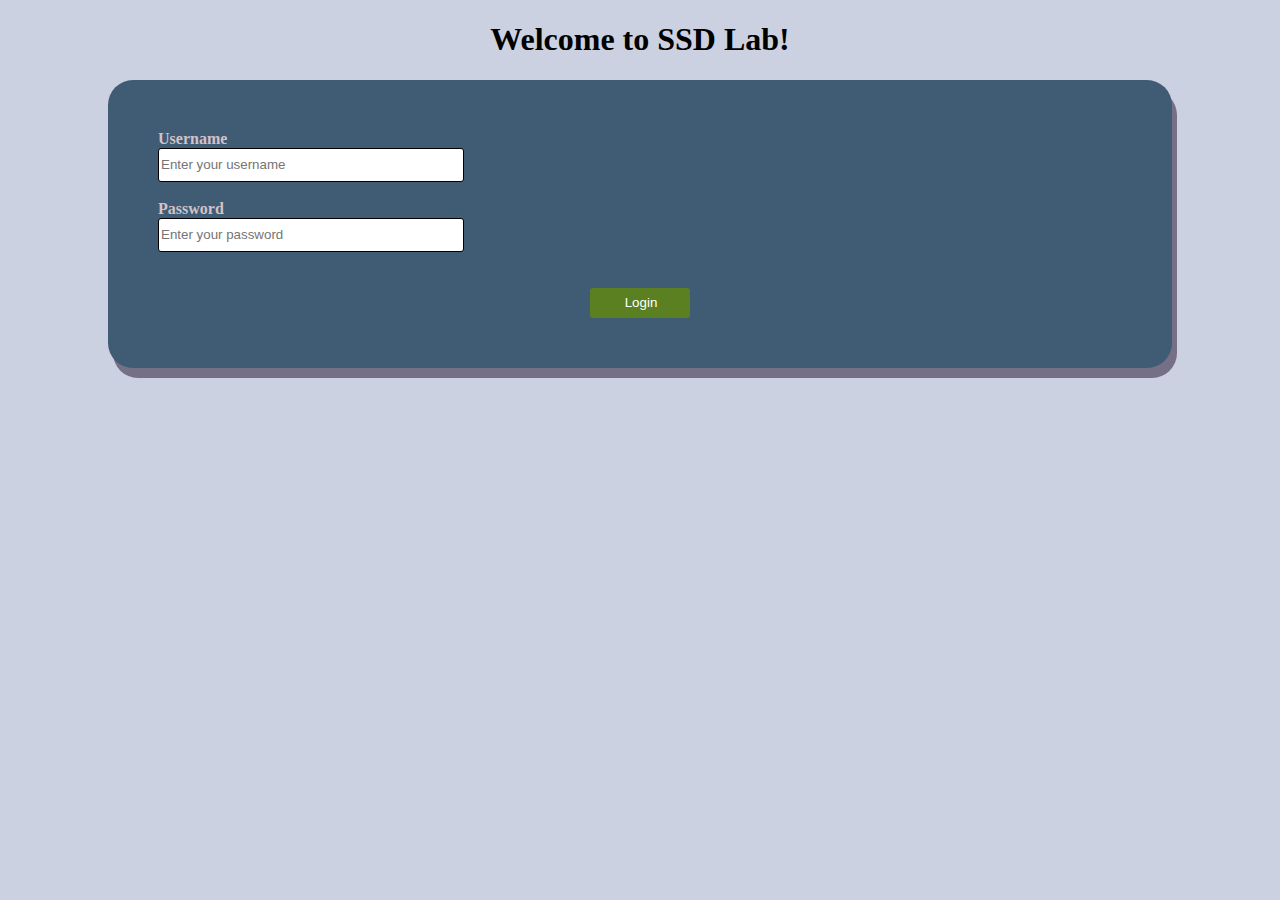
<file: ssd_lab_activity_5/index.html>
<!DOCTYPE html>
<html>

<head>
    <title>Login Page</title>
    <link rel="stylesheet" type="text/css" href="styleindex.css">
</head>

<body>
    <h1>Welcome to SSD Lab!</h1>
    <div class="box">
        <label for="username">
            <b>Username</b>
        </label>
        <input type="text" id = "user" placeholder="Enter your username">
        <br>
        <label for="Password">
            <b>Password</b>
        </label>
        <input type="text" id = "pass" placeholder="Enter your password">
        <br>
        <br>
        <!-- <input type="button" value="Login"> -->
        <button id = "btn" onclick="document.location='studentRecords.html'">Login</button>
    </div>
</body>

</html>
</file>
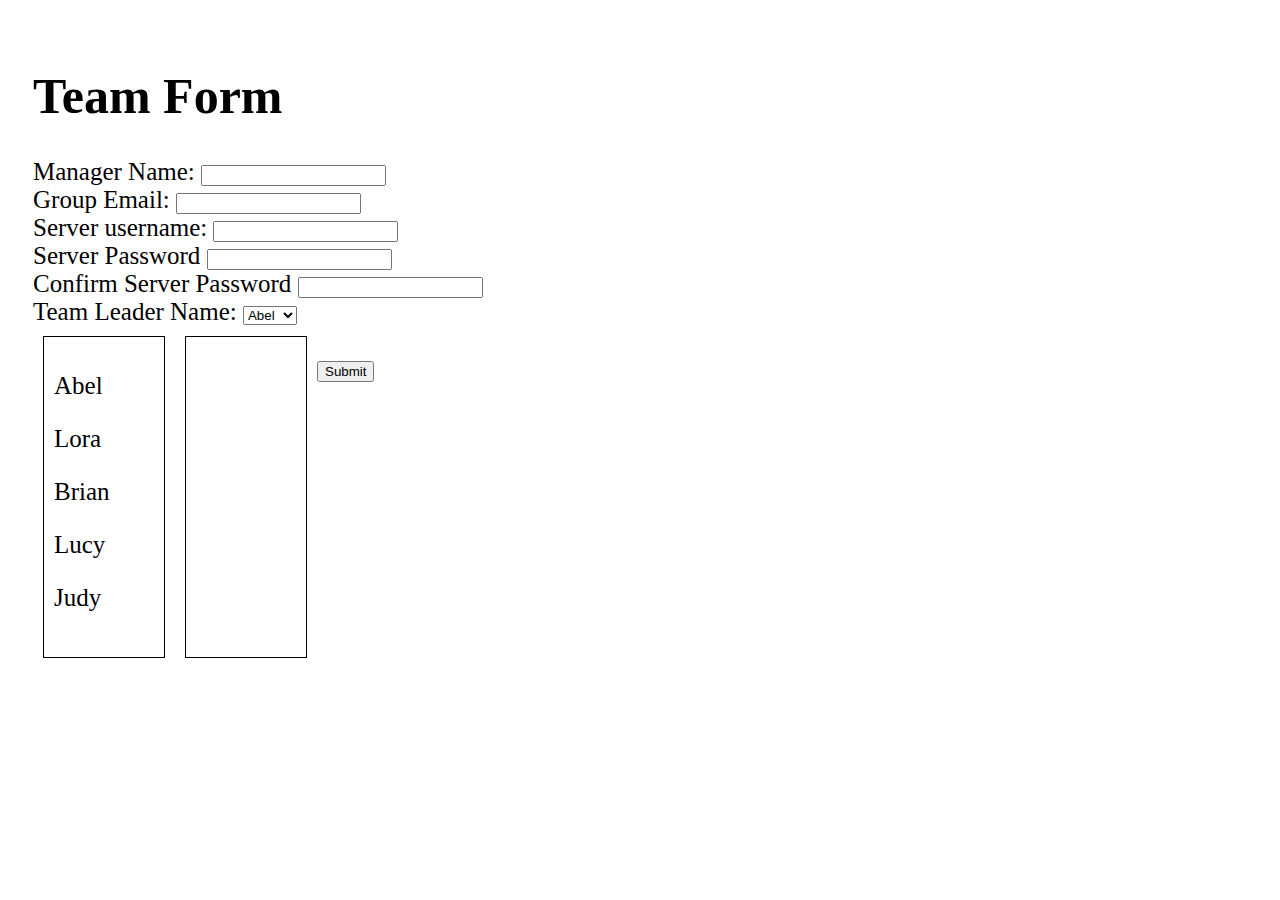
<file: ssd_lab_activity_6/index.html>
<!DOCTYPE html>
<html>

<head>
    <title>Form</title>
    <link rel="stylesheet" type="text/css" href="style.css">
    <script src = "indexfunc.js"></script>
</head>

<body>
    <h1>Team Form</h1>
    <form id >
        <label for="manager">Manager Name:</label>
        <input type="text" id="username" name="username" required>
        <br>
        <label for="email">Group Email:</label>
        <input type="email" id="email" name="email" required>
        <br>
        <label for="username">Server username:</label>
        <input type="text" name="username" pattern="(?=.*\d)(?=.*[a-z])(?=.*[A-Z]).*" id="username"
        title="Must contain at least one  number and one uppercase and lowercase letter" required>
        <br>
        <label for="password">Server Password</label>
        <input type="password" id="password" required>
        <br>
        <label for="password">Confirm Server Password</label>
        <input type="password" id="confirm_password" onfocusout="passwordvalid()" required>
        <br>
        <label for="team leader">Team Leader Name:</label>
        <select id="name" name="name">
            <option value="Abel">Abel</option>
            <option value="Lora">Lora</option>
            <option value="Brian">Brian</option>
            <option value="Lucy">Lucy</option>
            <option value="Judy">Judy</option>
        </select>

            <br>
            <div id="div1" ondrop="drop(event)" ondragover="allowDrop(event)">
                <p draggable="true" ondragstart="drag(event)" id="drag1">Abel</p>
                <p draggable="true" ondragstart="drag(event)" id="drag2">Lora</p>
                <p draggable="true" ondragstart="drag(event)" id="drag3">Brian</p>
                <p draggable="true" ondragstart="drag(event)" id="drag4">Lucy</p>
                <p draggable="true" ondragstart="drag(event)" id="drag5">Judy</p>
            </div>

            <div id="div2" ondrop="drop(event)" ondragover="allowDrop(event)"></div>
            <br>

            <button type="submit">Submit</button>
 
    </form>
</body>
</file>
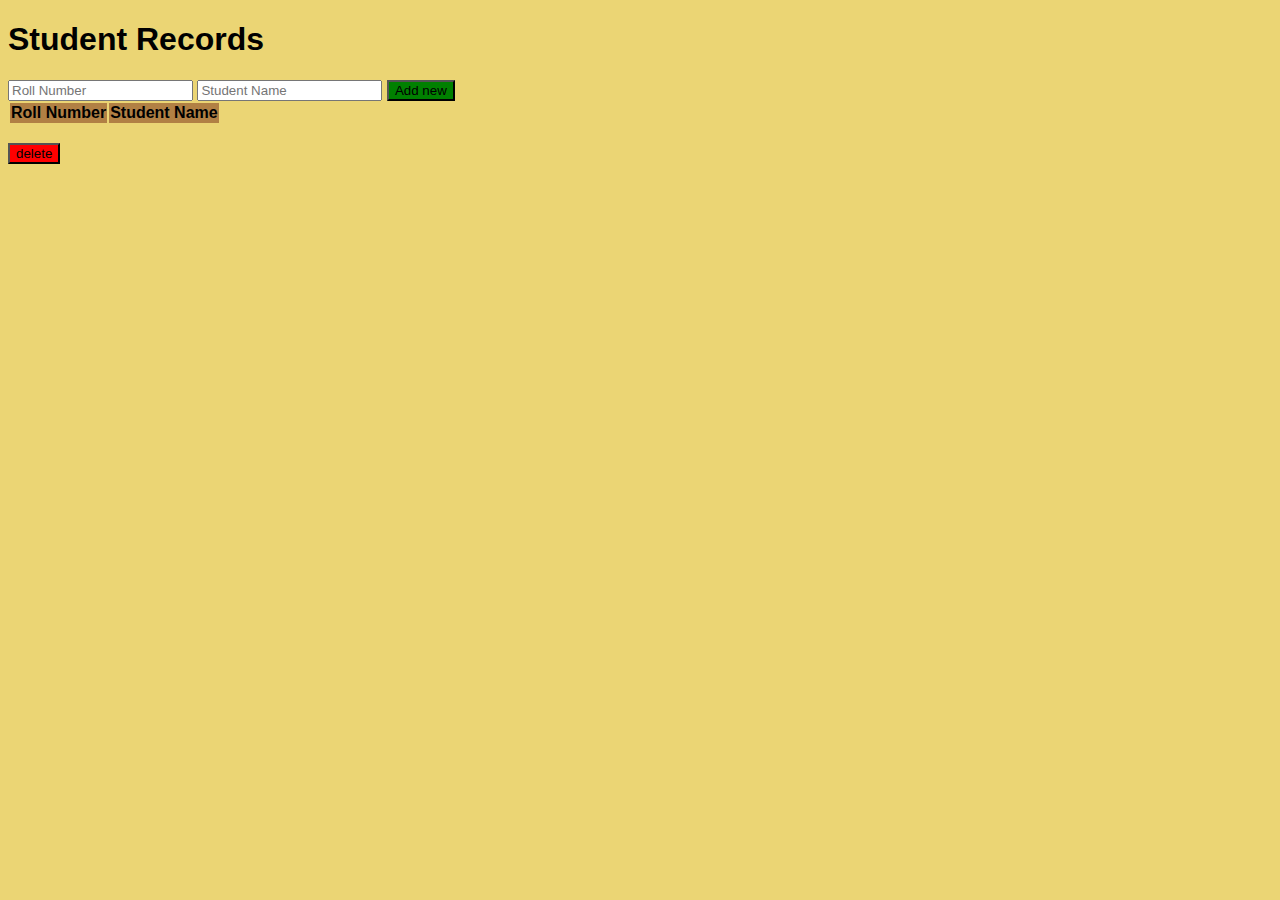
<file: ssd_lab_activity_5/studentRecords.html>
<!DOCTYPE html>
<html>

<head>
    <title>Student Records</title>
    <link rel="stylesheet" type="text/css" href="stylerecord.css">
</head>

<body>
    <h1>Student Records</h1>
    <div class="Records">
        <input type="text" id="Roll" placeholder="Roll Number">
        <input type="text" id="Name" placeholder="Student Name">
        <input type="button" id = "addbtn" value="Add new" onClick="addRow()">
        <table id="table">
            <tr>
                <th>Roll Number</th>
                <th>Student Name</th>
            </tr>
            <!-- <tr>
                <td>3255</td>
                <td>Qwerty</td>
            </tr>
            <tr>
                <td>3218</td>
                <td>Hello</td>
            </tr> -->
        </table>
        <br>
        <input type="button" id = "delbtn" value="delete" onClick="deleteRow()">
    </div>
    <script>
        function addRow() {
            if (document.getElementById("Roll").value == '' || document.getElementById("Name").value == '') {
                return;
            }
            var table = document.getElementById("table");
            var td1 = document.createElement("td");
            var td2 = document.createElement("td");
            var row = document.createElement("tr");
            td1.innerHTML = document.getElementById("Roll").value;
            td2.innerHTML = document.getElementById("Name").value;
            row.appendChild(td1);
            row.appendChild(td2);
            table.children[0].appendChild(row);
            document.getElementById("Roll").value = '';
            document.getElementById("Name").value = '';
        }

        function deleteRow() {
            var table = document.getElementById("table");
            var rowCount = table.rows.length;
            table.deleteRow(rowCount - 1);
        }
    </script>
</body>

</html>
</file>
<file: ssd_lab_activity_5/styleindex.css>
h1{
    text-align: center;
}

body{
    background-color: #c9cfdff2;
}

.box {
    display: flex;
    justify-content: center;
    flex-direction: column;
    align-content: center;
    /* margin: auto; */
    margin: 20px 100px;
    padding: 50px;
    box-shadow: 5px 10px #757086;
    background-color: #3f5c74;
    color: rgb(212, 193, 200);
    border-radius: 25px;
    }

#user{
    width: 300px;  
    height: 30px;  
    border: none;  
    border-radius: 3px;  
    border: 1px solid black;
}

#pass{
    width: 300px;  
    height: 30px;  
    border: none;  
    border-radius: 3px;  
    border: 1px solid black;  
}

#btn{
    width: 100px;  
    height: 30px;  
    border: none;  
    border-radius: 3px;  
    padding-left: 8px;  
    align-self: center;
    background-color: rgb(90, 128, 34);
    color: white;
}

#user:hover #pass:hover {
    border: 1px goldenrod ;
}
</file>
<file: ssd_lab_activity_6/style.css>
#div1, #div2 {
    float: left;
    width: 100px;
    height: 300px;
    margin: 10px;
    padding: 10px;
    border: 1px solid black;
  }

  body {
    padding: 25px;
    background-color: white;
    color: black;
    font-size: 25px;
  }
  
  .dark-mode {
    background-color: black;
    color: white;
  }
</file>
<file: ssd_lab_activity_5/stylerecord.css>
#addbtn{
    background-color: green;
}

#delbtn{
    background-color: red;
}

body{
    background-color: rgb(235, 213, 116);
    font-family: Arial;
}

td{
    border: 2px solid black;
    padding: 10px;
    /* background-color: rgb(123, 122, 136); */
}

th{
    background-color: rgb(177, 128, 68);
}

tr:nth-child(even){
    background-color: rgb(107, 161, 170);
}

tr:nth-child(odd){
    background-color: rgb(123, 122, 136);
}
</file>
